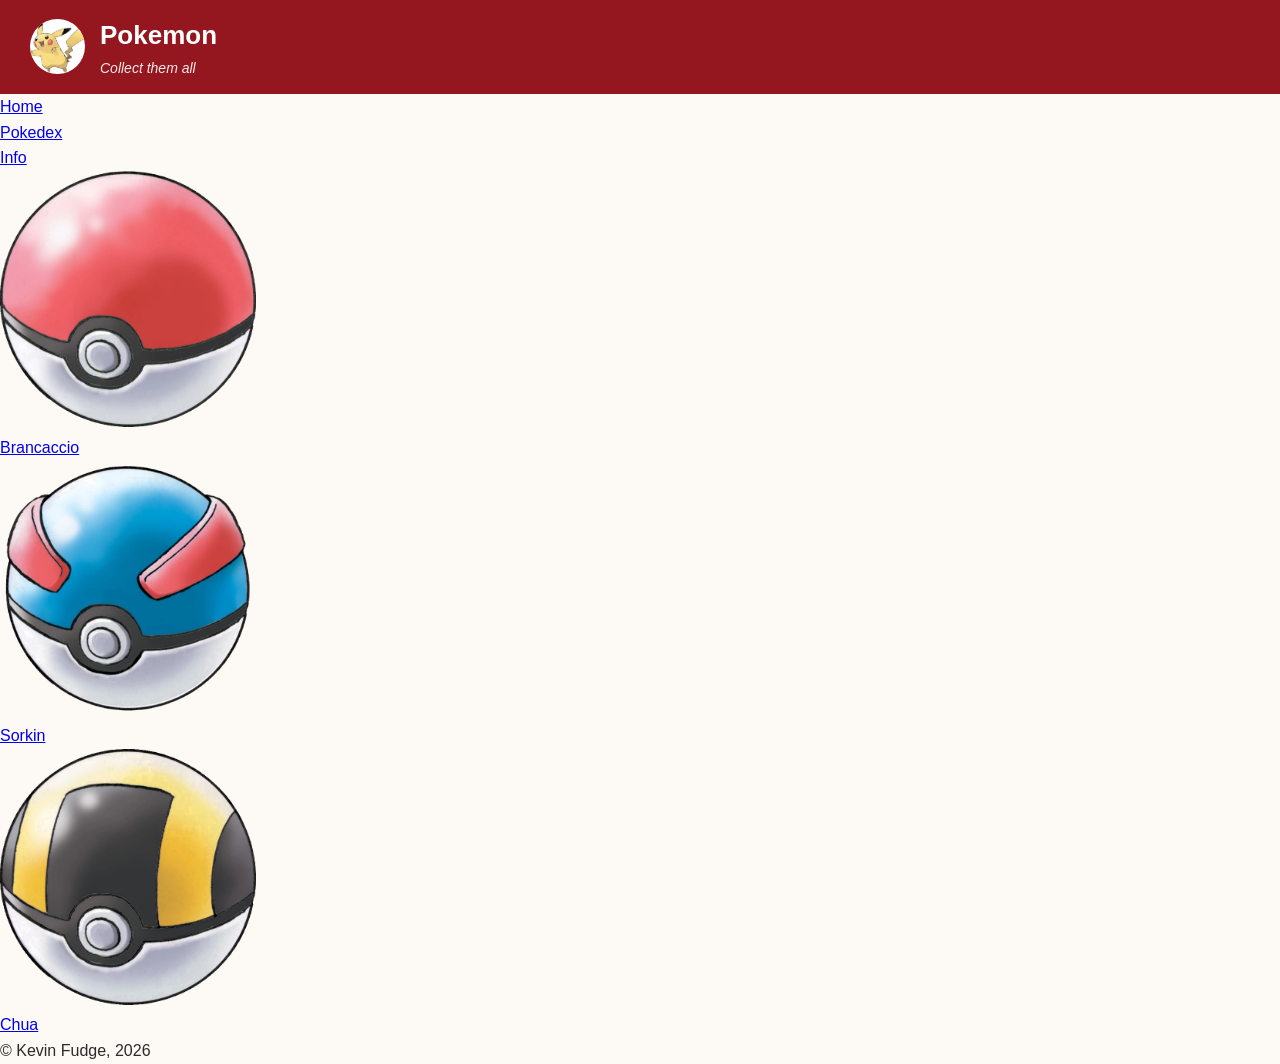
<file: index.html>
<!DOCTYPE html>
<html lang="en">
<head>
    <meta charset="UTF-8">
    <meta name="viewport" content="width=device-width, initial-scale=1.0">
    <title>Pokemon</title>
    <link rel="stylesheet" href="styles/main.css">
</head>
<body>  
    <header>
        <img src="images/Pokémon_Pikachu_art.png" alt="Pikachu" class="logo">
        <div>
            <h1>Pokemon</h1>
            <p class="tagline">Collect them all</p>
        </div>
    </header>
    <nav>
        <ul>
            <li><a href="index.html">Home</a></li>
            <li><a href="#pokedex">Pokedex</a></li>
            <li><a href="#info">Info</a></li>
        </ul>
    </nav>


    <figure>
                <img src="images/brancaccio.png" alt="Brancaccio" style="width: 20%; height: auto;">
                <figcaption><a href="#">Brancaccio</a></figcaption>
            </figure>

            <figure>
                <img src="images/sorkin.png" alt="Sorkin" style="width: 20%; height: auto;">
                <figcaption><a href="#">Sorkin</a></figcaption>
            </figure>

            <figure>
                <img src="images/chua.png" alt="Chua" style="width: 20%; height: auto;">
                <figcaption><a href="#">Chua</a></figcaption>
            </figure>

     <footer>
        &copy; Kevin Fudge, 2026
    </footer>
</body>
</file>
<file: styles/main.css>
* {
    margin: 0;
    padding: 0;
    box-sizing: border-box;
}

body {
    font-family: Arial, Helvetica, sans-serif;
    color: #2b2b2b;
    background-color: #fdfaf5;
    line-height: 1.6;
}

header {
    display: flex;
    align-items: center;
    gap: 15px;
    background-color: #94171f;
    color: #ffffff;
    padding: 15px 30px;
}

header img.logo {
    height: 55px;
    width: 55px;
    border-radius: 50%;
    background-color: #ffffff;
}

header h1 {
    font-size: 26px;
}

header p.tagline {
    font-size: 14px;
    font-style: italic;
    opacity: 0.9;
}
</file>
